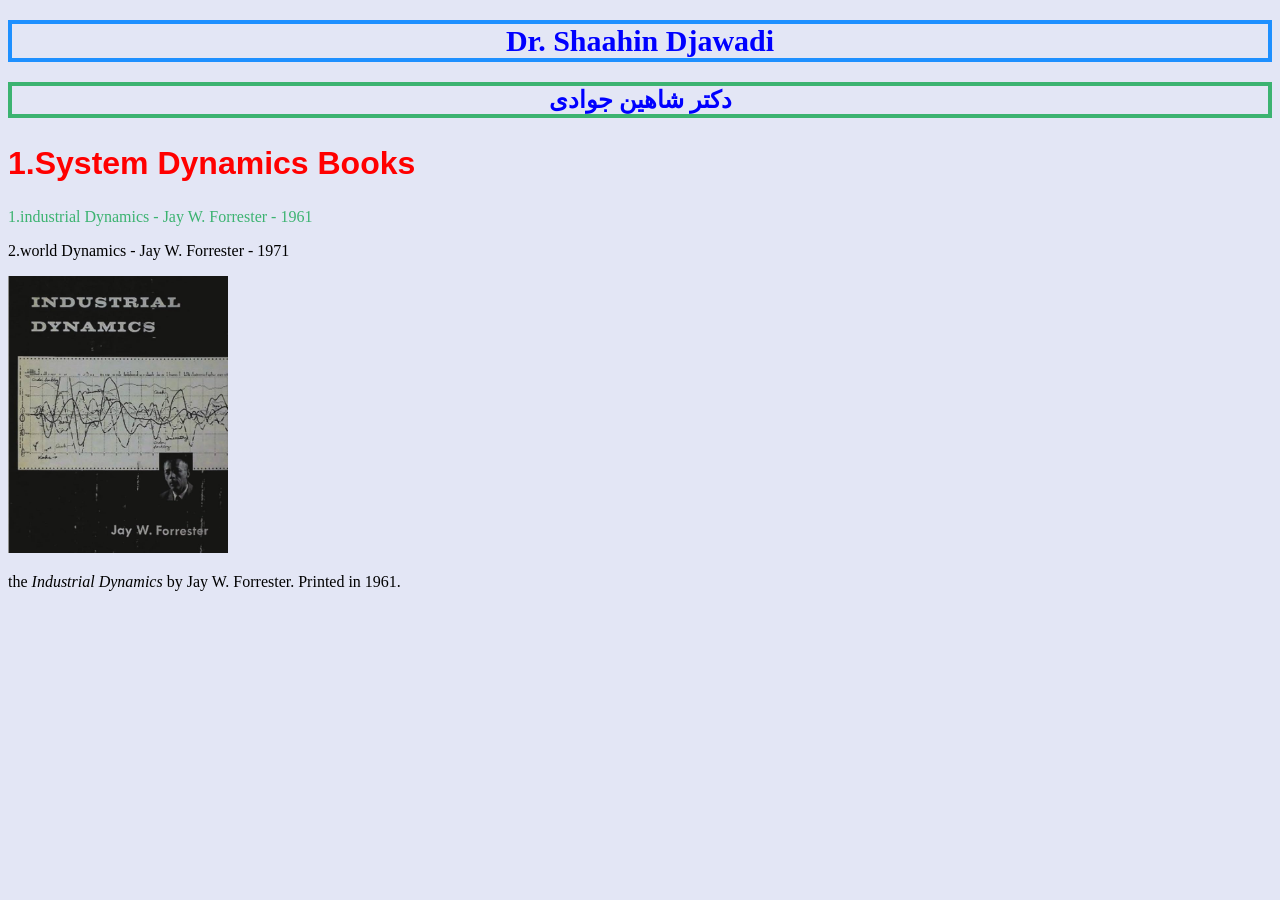
<file: SD Books.html>
<!doctype html>

<html lang="en-US">
    <head>
      
        <meta charset="utf-8">

           <title> System Dynamics Books </title>

           <link rel="stylesheet" href="styles.css">

    </head>

    <body>

        <h1 style="font-size:30px;text-align:center;border: 4px solid dodgerblue;"> <b>Dr. Shaahin Djawadi</b> </h1>
        <h1 style="font-size:150%;text-align:center;border: 4px solid mediumseagreen"><b> دکتر شاهین جوادی </b> </h1>
        <h2 id="c1" style="color:red;">1.System Dynamics Books</h2>
        <p style="color: mediumseagreen;">1.industrial Dynamics - Jay W. Forrester - 1961</p>
        <p>2.world Dynamics - Jay W. Forrester - 1971</p>
        <img src="industrial dynamics.jpg" width="220" height="277" alt="industrial Dynamics">
        <p>the <cite>Industrial Dynamics</cite> by Jay W. Forrester. Printed in 1961. </p>

    </body>
</html>
</file>
<file: styles.css>
body {  background-color: rgb(227, 230, 245);}
h1 {  color: blue;
font-family: Verdana;
font-size: 300%;}
h2 {  color: rgb(247, 0, 255);
font-family:Arial;
font-size: 200%;}
h3 {  color: rgb(145, 255, 0);
font-family:Times New Roman;
font-size: 100%;}
font-family:Tahoma;
font-size: 70%;}
</file>
